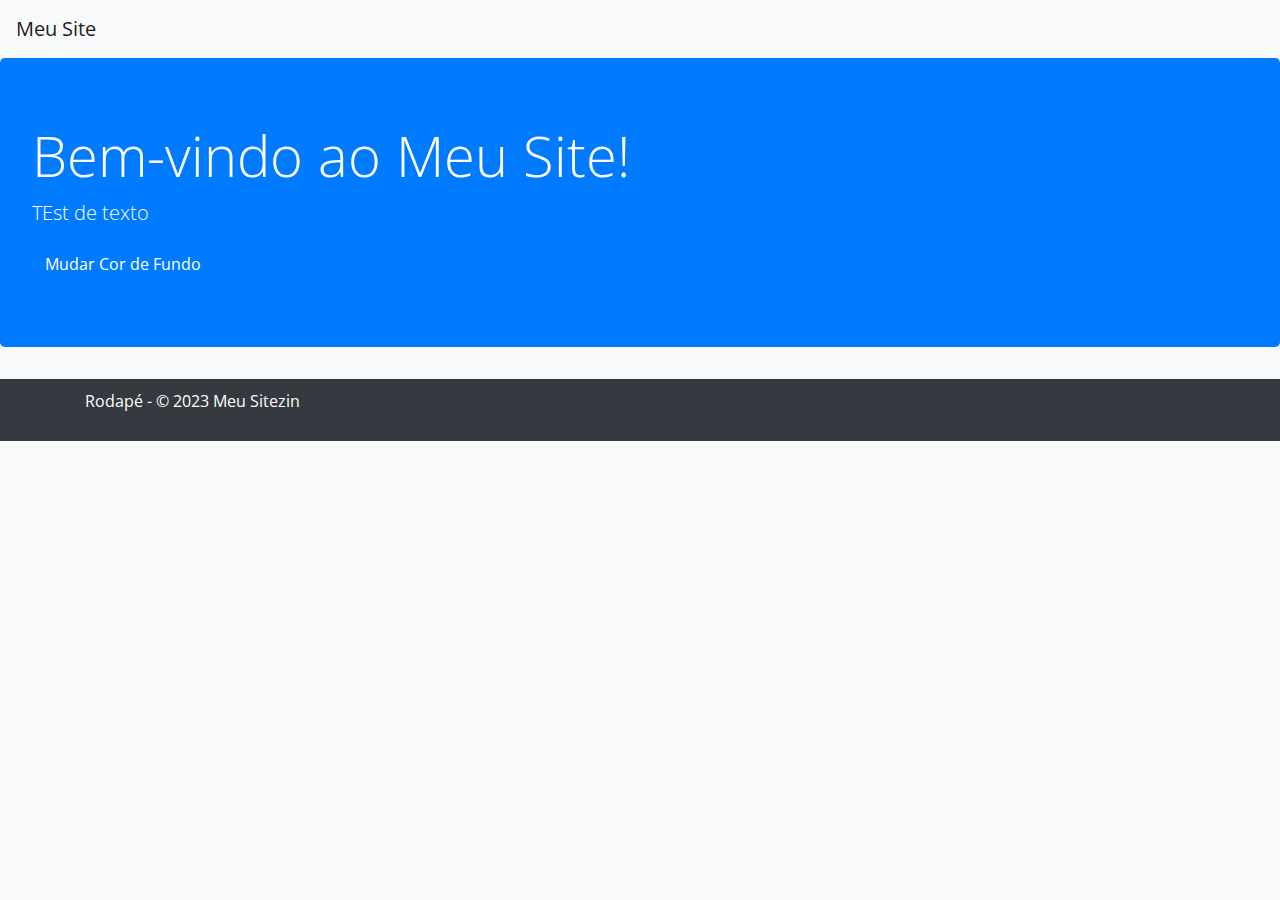
<file: index.html>
<!DOCTYPE html>
<html lang="en">

<head>
    <meta charset="UTF-8">
    <meta name="viewport" content="width=device-width, initial-scale=1.0">
    <title>Minha Página</title>
    <link rel="stylesheet" href="https://stackpath.bootstrapcdn.com/bootstrap/4.3.1/css/bootstrap.min.css">
    <link rel="stylesheet" href="styles.css">
    <link rel="stylesheet" href="https://fonts.googleapis.com/css?family=Open+Sans:400,700&display=swap">
</head>

<body>

    <!-- Menu -->
    <nav class="navbar navbar-expand-lg navbar-light bg-light">
        <a class="navbar-brand" href="#">Meu Site</a>
    </nav>

    <!-- Banner -->
    <div class="jumbotron">
        <h1 class="display-4">Bem-vindo ao Meu Site!</h1>
        <p class="lead">TEst de texto</p>
        <button class="btn btn-primary" onclick="changeBackgroundColor()">Mudar Cor de Fundo</button>
    </div>

    <!-- Destaque -->
    <div class="container">
        <div class="row">
            <!-- Adicione conteúdo de destaque aqui -->
        </div>
    </div>

    <!-- Novidades -->
    <div class="container">
        <div class="row">
            <!-- Adicione conteúdo de novidades aqui -->
        </div>
    </div>

    <!-- Galeria -->
    <div class="container">
        <div class="row">
            <!-- Adicione conteúdo da galeria aqui -->
        </div>
    </div>

    <!-- Rodapé -->
    <footer class="footer">
        <div class="container">
            <p>Rodapé - © 2023 Meu Sitezin</p>
        </div>
    </footer>

    <script src="https://code.jquery.com/jquery-3.3.1.slim.min.js"></script>
    <script src="https://cdnjs.cloudflare.com/ajax/libs/popper.js/1.14.7/umd/popper.min.js"></script>
    <script src="https://stackpath.bootstrapcdn.com/bootstrap/4.3.1/js/bootstrap.min.js"></script>
    <script src="scripts.js"></script>
</body>

</html>
</file>
<file: styles.css>
/* Reset de estilos para normalizar o comportamento entre navegadores */
* {
    margin: 0;
    padding: 0;
    box-sizing: border-box;
}

body {
    font-family: 'Open Sans', sans-serif; /* Fonte principal */
    line-height: 1.6;
    background-color: #f8f9fa; /* Cor de fundo */
}

/* Menu */
.navbar {
    background-color: #343a40; /* Cor de fundo do menu */
}

.navbar-brand {
    color: #ffffff; /* Cor do texto do menu */
}

/* Banner */
.jumbotron {
    background-color: #007bff; /* Cor de fundo do banner */
    color: #ffffff; /* Cor do texto do banner */
}

/* Formulário de Login */
.form-group {
    margin-bottom: 15px;
}

/* Rodapé */
.footer {
    background-color: #343a40; /* Cor de fundo do rodapé */
    color: #ffffff; /* Cor do texto do rodapé */
    padding: 10px 0;
}
</file>
